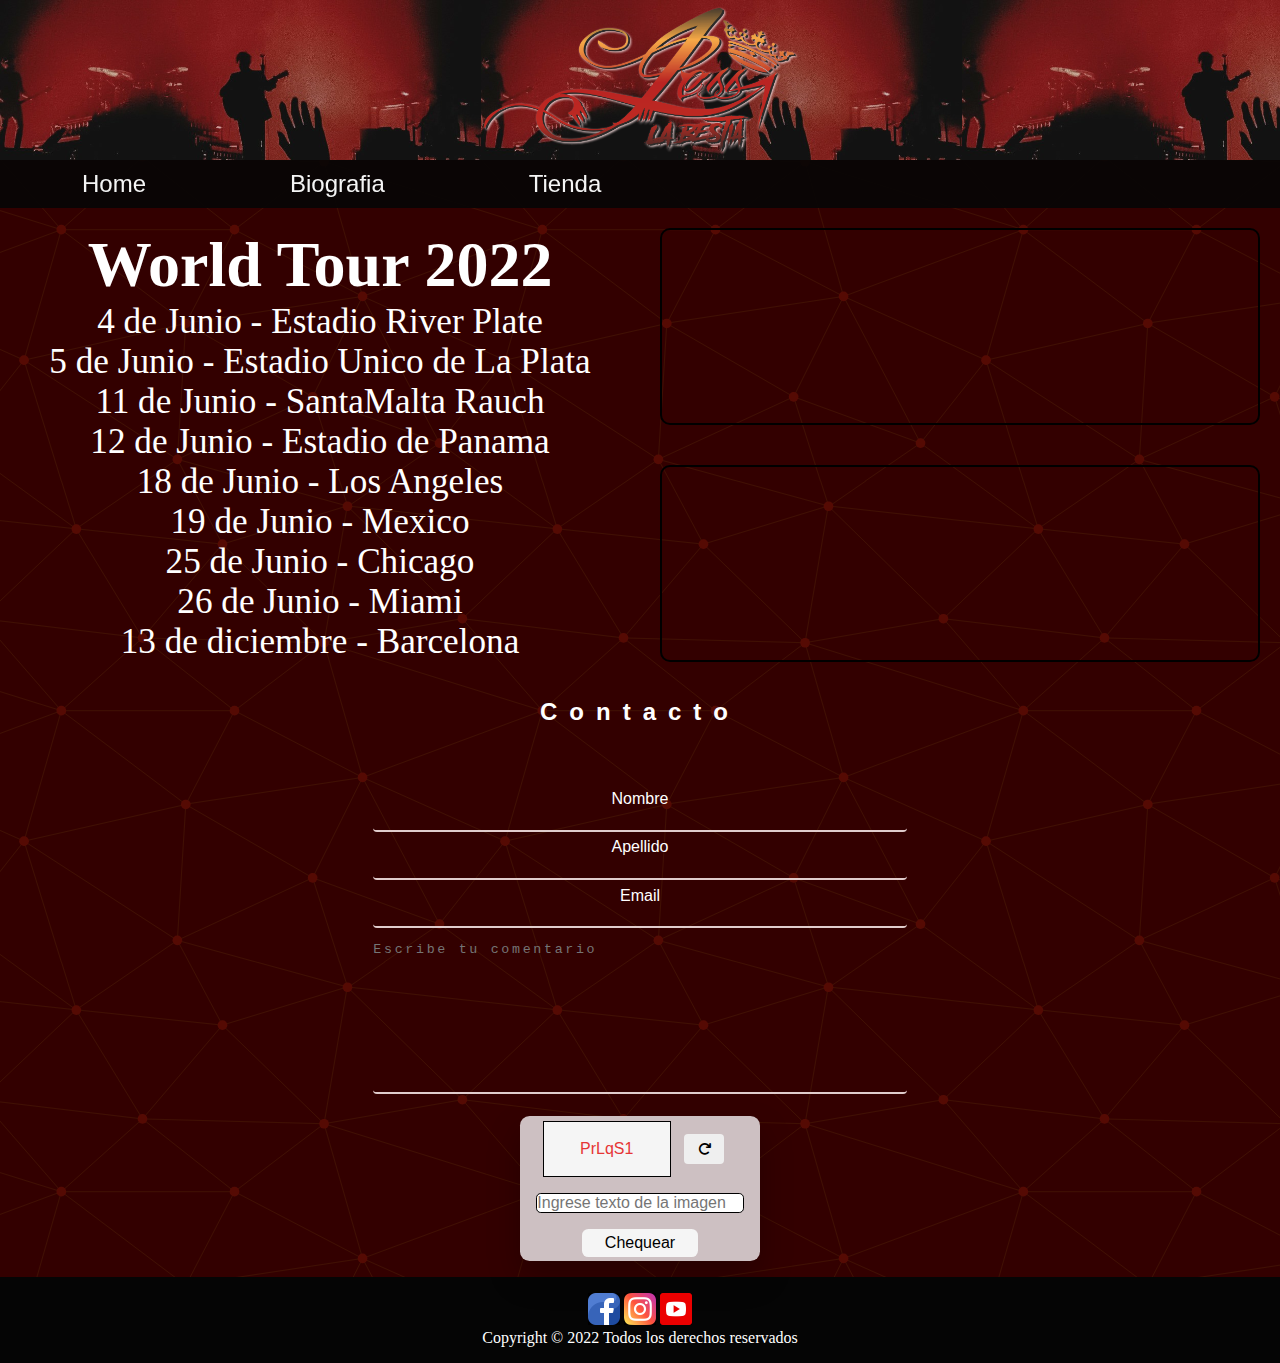
<file: index.html>
<!DOCTYPE html>
<html lang="en">
<head>
    <meta charset="UTF-8">
    <meta http-equiv="X-UA-Compatible" content="IE=edge">
    <meta name="viewport" content="width=device-width, initial-scale=1.0">
    <title>Jess La Bestia Web Site</title>
    <link rel="stylesheet" href="css/styles.css">
     <!--Fuente icono-->
     <link rel="stylesheet" href="https://cdnjs.cloudflare.com/ajax/libs/font-awesome/6.1.1/css/all.min.css" />
</head>
<body>
    <div class="menuResponsive">
        <button class="botonMenu">
        <i class="fa-solid fa-bars iconoMenu"></i>
        </button>
    </div>
    <header>
        <!-- logo -->
        <img src="images/jess la bestia 2 transparente este.png" alt="logo jess" id="logoJess">
    </header>
    <nav>
        <!-- barra de navegacion  -->
        <ul class = "botonera"> 
            <li class="botonesNav" ><a href="index.html">Home</a></li>
            <li class="botonesNav"><a href="biografia.html">Biografia</a></li>
            <li class="botonesNav"><a href="tienda.html">Tienda</a></li>
        </ul>
    </nav>
    <article class="contenidoPrincipal" >
        <!-- Giras y proximas fechas -->
        <ul id="listaFechas">
            <h2 class="worldTour">World Tour 2022</h2>
            <li class="proximasFechas">4 de Junio - Estadio River Plate</li>
            <li class="proximasFechas">5 de Junio - Estadio Unico de La Plata</li>
            <li class="proximasFechas">11 de Junio - SantaMalta Rauch</li>
            <li class="proximasFechas">12 de Junio - Estadio de Panama</li>
            <li class="proximasFechas">18 de Junio - Los Angeles </li>
            <li class="proximasFechas">19 de Junio - Mexico</li>
            <li class="proximasFechas">25 de Junio - Chicago </li>
            <li class="proximasFechas">26 de Junio - Miami </li>
            <li class="proximasFechas">13 de diciembre -  Barcelona</li>
        </ul>
        <!-- ultimos videoclip -->
        <div id="ultimosClips">
            <iframe id="videoClip" src="https://www.youtube.com/embed/eFnh7Y3rC1c" title="YouTube video player" frameborder="0" allow="accelerometer; autoplay; clipboard-write; encrypted-media; gyroscope; picture-in-picture" allowfullscreen></iframe>
            <iframe id="videoClip" src="https://www.youtube.com/embed/W0rZa72ynZU" title="YouTube video player" frameborder="0" allow="accelerometer; autoplay; clipboard-write; encrypted-media; gyroscope; picture-in-picture" allowfullscreen></iframe>
        </div>
    </article>
    <!--formulario de contacto-->
    <form id="formularioDeContacto">
        <h2 id="contactoH2">Contacto</h2>
        <div id="formContainer"> 
            <label for="nombre">Nombre</label> <input type="text" name="Nombre" class="inputs"  required> 
            <label for="apellido">Apellido</label> <input type="text" name="Apellido" class="inputs"  required>
            <label for="email">Email</label> <input type="email" name="email" class="inputs"  required> 
            <textarea name="comentario" cols="40" rows="10" placeholder="Escribe tu comentario" class="inputs" required></textarea>
            <div class="captchaContainer" >
                <div class="wrapper">
                    <!--cuadrado captcha-->
                    <div id="captcha"></div>
                    <!--Boton recargar captcha-->
                    <button id="botonRecargar"  type="button" >
                        <!-- Icono del boton refresh, que sacamos de la pagina referenciada en el head. -->
                        <i class="fa-solid fa-arrow-rotate-right"></i>
                    </button>
                </div>
                <!--Cuadro ingrese texto-->
                <input type="text" id="IngreseTextoDeLaImagen" placeholder="Ingrese texto de la imagen">
                <!--boton chequear-->
                <button id="botonChequear" type="button" >Chequear</button>
                <div id="resultadoDelCaptcha">
                </div>
                <input type="submit" value="Enviar" id="btn-enviar" class="oculto">
            </div>
        </div>
    </form>
    <footer>
        <div id="logosRedes">
            <a href="https://www.facebook.com/profile.php?id=100063010192281" title="facebook" target="_blank"><img src="images/facebook.png" alt="Facebook"></a>
            <a href="https://www.instagram.com/jesslabestiamusic/" title="instagram" target="_blank"><img src="images/instagram.png" alt="Instagram" ></a>
            <a href="https://www.youtube.com/channel/UCP1dBJsk0zaWzCg5ziYChdQ" title="youtube" target="_blank"><img src="images/youtube.png" alt="Youtube"></a>
        </div>
        <p>Copyright &copy; 2022 Todos los derechos reservados</p>

    </footer>
    <script src="js/main.js"></script>
</body>
</html>
</file>
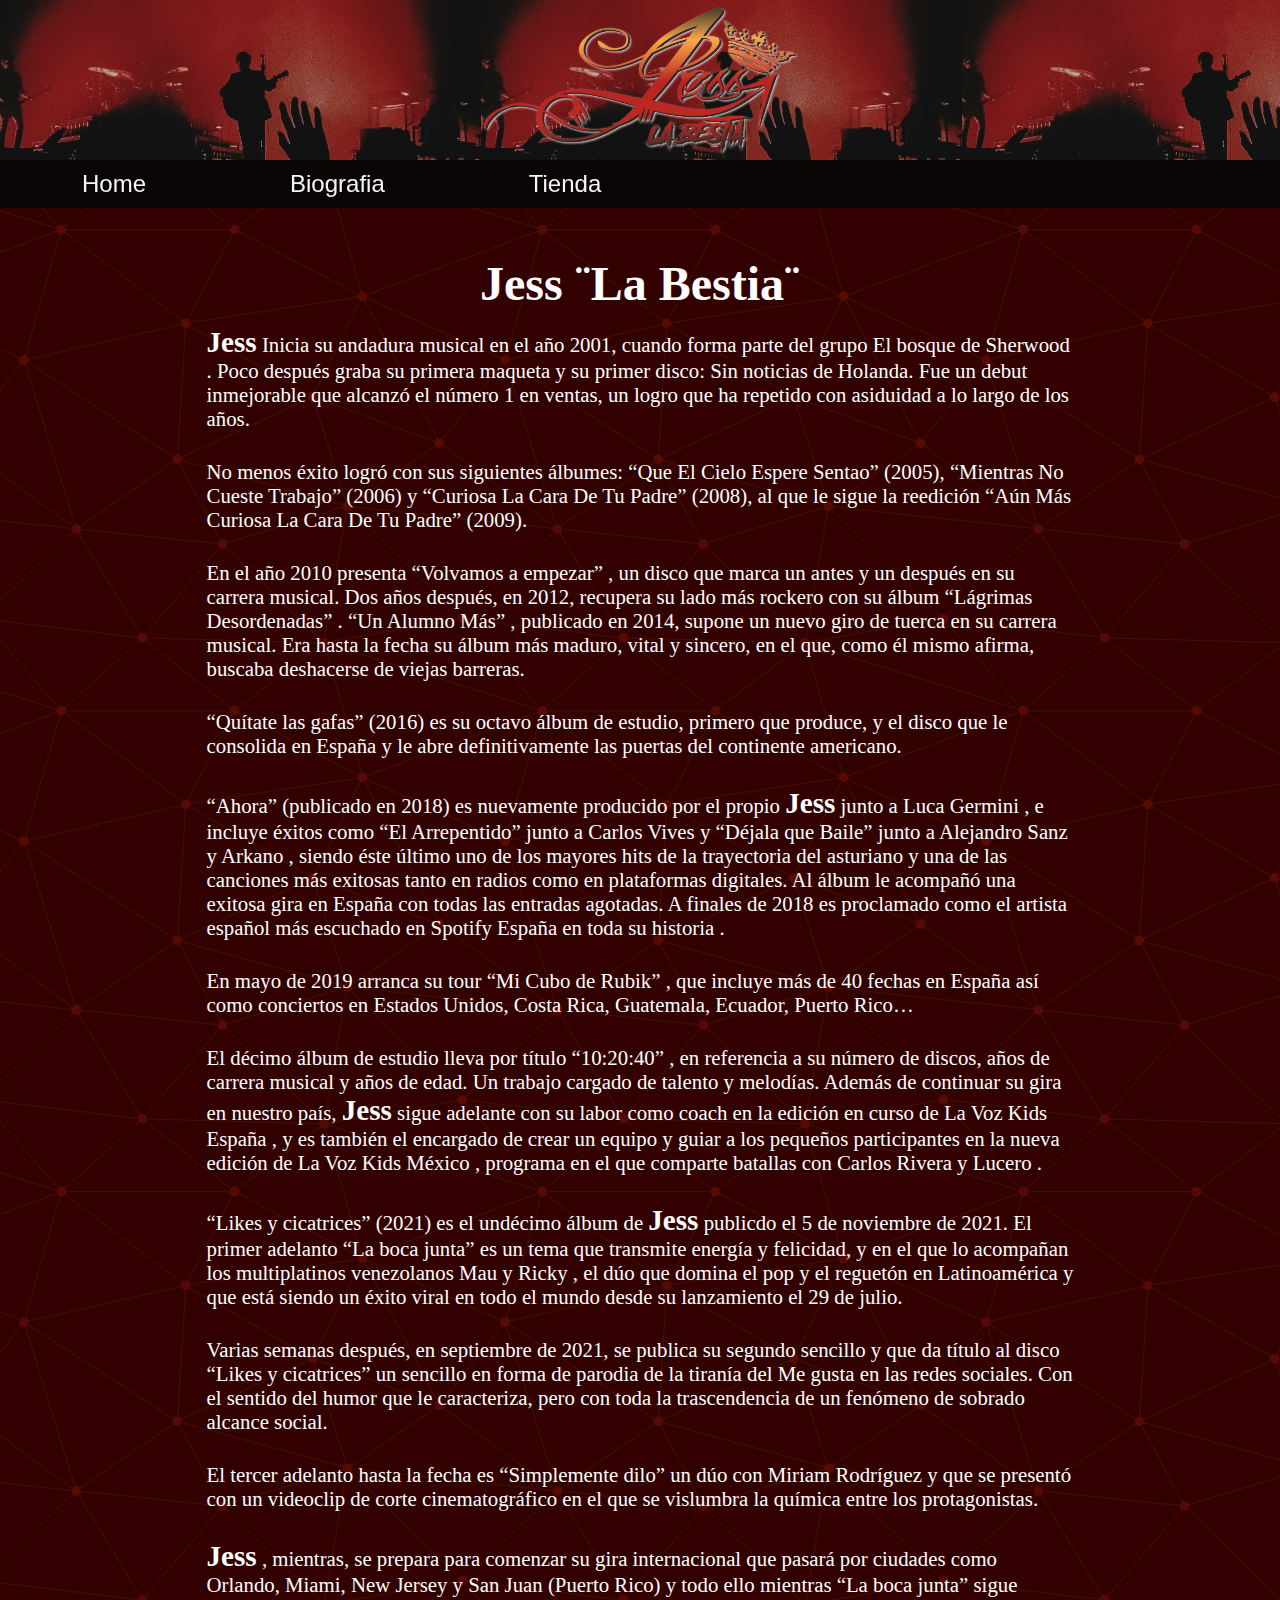
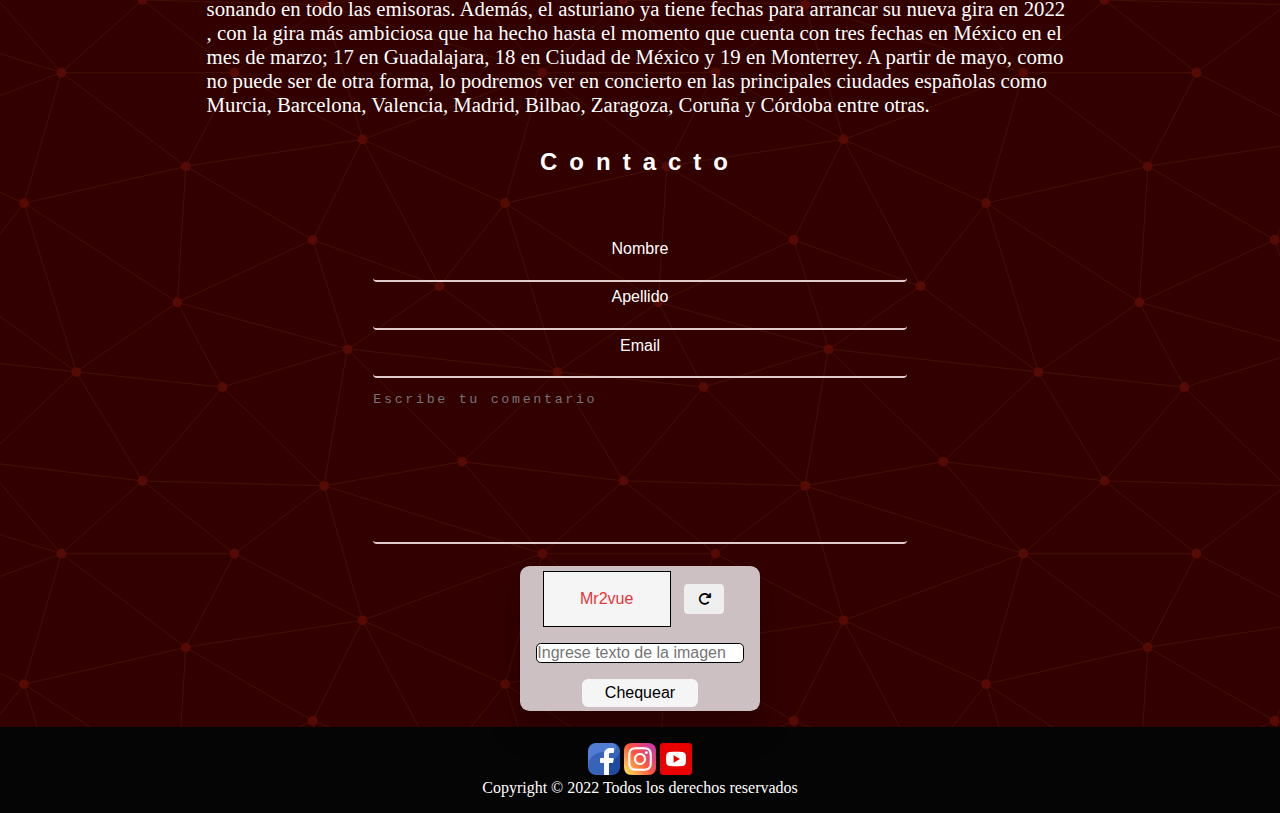
<file: biografia.html>
<!DOCTYPE html>
<html lang="en">
<head>
    <meta charset="UTF-8">
    <meta http-equiv="X-UA-Compatible" content="IE=edge">
    <meta name="viewport" content="width=device-width, initial-scale=1.0">
    <title>Jess La Bestia Web Site</title>
    <link rel="stylesheet" href="css/styles.css">
    <!--Fuente icono-->
    <link rel="stylesheet" href="https://cdnjs.cloudflare.com/ajax/libs/font-awesome/6.1.1/css/all.min.css" />
</head>
<body>
    <div class="menuResponsive">
        <button class="botonMenu">
        <i class="fa-solid fa-bars iconoMenu"></i>
        </button>
    </div>
    <header>
        <!-- logo -->
        <img src="images/jess la bestia 2 transparente este.png" alt="logo jess" id="logoJess">
    </header>
    <nav>
        <!-- barra de navegacion  -->
        <ul class = "botonera"> 
            <li class="botonesNav" ><a href="index.html">Home</a></li>
            <li class="botonesNav"><a href="biografia.html">Biografia</a></li>
            <li class="botonesNav"><a href="tienda.html">Tienda</a></li>
        </ul>
    </nav>
    <article class="contenidoPrincipal">
        <div id="biografiaTexto">
            <h2>Jess ¨La Bestia¨</h2>
            <p>
                <span class=" nombreResaltado">Jess</span>  Inicia su andadura musical en el año 2001, cuando forma parte del grupo El bosque de Sherwood . Poco después graba su primera maqueta y su primer disco: Sin noticias de Holanda. Fue un debut inmejorable que alcanzó el número 1 en ventas, un logro que ha repetido con asiduidad a lo largo de los años.
            </p>
            <p>
                No menos éxito logró con sus siguientes álbumes: “Que El Cielo Espere Sentao”  (2005), “Mientras No Cueste Trabajo”  (2006) y “Curiosa La Cara De Tu Padre”  (2008), al que le sigue la reedición “Aún Más Curiosa La Cara De Tu Padre”  (2009).
            </p>
                
            <p>
                En el año 2010 presenta “Volvamos a empezar” , un disco que marca un antes y un después en su carrera musical. Dos años después, en 2012, recupera su lado más rockero con su álbum “Lágrimas Desordenadas” . “Un Alumno Más” , publicado en 2014, supone un nuevo giro de tuerca en su carrera musical. Era hasta la fecha su álbum más maduro, vital y sincero, en el que, como él mismo afirma, buscaba deshacerse de viejas barreras.
            </p>    
                
            <p>   
                “Quítate las gafas”  (2016) es su octavo álbum de estudio, primero que produce, y el disco que le consolida en España y le abre definitivamente las puertas del continente americano.
            </p>    
            <p>    
                “Ahora”  (publicado en 2018) es nuevamente producido por el propio <span class=" nombreResaltado">Jess</span> junto a Luca Germini , e incluye éxitos como “El Arrepentido”  junto a Carlos Vives  y “Déjala que Baile”  junto a Alejandro Sanz  y Arkano , siendo éste último uno de los mayores hits de la trayectoria del asturiano y una de las canciones más exitosas tanto en radios como en plataformas digitales. Al álbum le acompañó una exitosa gira en España con todas las entradas agotadas. A finales de 2018 es proclamado como el artista español más escuchado en Spotify España en toda su historia .
            </p>    
            <p>    
                En mayo de 2019 arranca su tour “Mi Cubo de Rubik” , que incluye más de 40 fechas en España así como conciertos en Estados Unidos, Costa Rica, Guatemala, Ecuador, Puerto Rico…
            </p>    
            <p>    
                El décimo álbum de estudio lleva por título “10:20:40” , en referencia a su número de discos, años de carrera musical y años de edad. Un trabajo cargado de talento y melodías. Además de continuar su gira en nuestro país, <span class=" nombreResaltado">Jess</span> sigue adelante con su labor como coach en la edición en curso de La Voz Kids España , y es también el encargado de crear un equipo y guiar a los pequeños participantes en la nueva edición de La Voz Kids México , programa en el que comparte batallas con Carlos Rivera  y Lucero .
            </p>    
            <p>    
                “Likes y cicatrices”  (2021) es el undécimo álbum de <span class=" nombreResaltado">Jess</span> publicdo el 5 de noviembre de 2021. El primer adelanto “La boca junta” es un tema que transmite energía y felicidad, y en el que lo acompañan los multiplatinos venezolanos Mau y Ricky , el dúo que domina el pop y el reguetón en Latinoamérica y que está siendo un éxito viral en todo el mundo desde su lanzamiento el 29 de julio.
                
            <p>    
                Varias semanas después, en septiembre de 2021, se publica su segundo sencillo y que da título al disco “Likes y cicatrices”  un sencillo en forma de parodia de la tiranía del Me gusta en las redes sociales. Con el sentido del humor que le caracteriza, pero con toda la trascendencia de un fenómeno de sobrado alcance social.
            </p>    
            <p>    
                El tercer adelanto hasta la fecha es “Simplemente dilo”  un dúo con Miriam Rodríguez  y que se presentó con un videoclip de corte cinematográfico en el que se vislumbra la química entre los protagonistas.
            </p>    
            <p>    
                <span class=" nombreResaltado">Jess</span> , mientras, se prepara para comenzar su gira internacional que pasará por ciudades como Orlando, Miami, New Jersey y San Juan (Puerto Rico) y todo ello mientras “La boca junta” sigue sonando en todo las emisoras. Además, el asturiano ya tiene fechas para arrancar su nueva gira en 2022 , con la gira más ambiciosa que ha hecho hasta el momento que cuenta con tres fechas en México en el mes de marzo; 17 en Guadalajara, 18 en Ciudad de México y 19 en Monterrey. A partir de mayo, como no puede ser de otra forma, lo podremos ver en concierto en las principales ciudades españolas como Murcia, Barcelona, Valencia, Madrid, Bilbao, Zaragoza, Coruña y Córdoba entre otras.
            </p>    
        </div>
    </article>
    <!--formulario de contacto-->
    <form id="formularioDeContacto">
        <h2 id="contactoH2">Contacto</h2>
        <div id="formContainer"> 
            <label for="nombre">Nombre</label> <input type="text" name="Nombre" class="inputs"  required> 
            <label for="apellido">Apellido</label> <input type="text" name="Apellido" class="inputs"  required>
            <label for="email">Email</label> <input type="email" name="email" class="inputs"  required> 
            <textarea name="comentario" cols="40" rows="10" placeholder="Escribe tu comentario" class="inputs" required></textarea>
            <div class="captchaContainer" >
                <div class="wrapper">
                    <!--cuadrado captcha-->
                    <div id="captcha"></div>
                    <!--Boton recargar captcha-->
                    <button id="botonRecargar"  type="button" >
                        <!-- Icono del boton refresh, que sacamos de la pagina referenciada en el head. -->
                        <i class="fa-solid fa-arrow-rotate-right"></i>
                    </button>
                </div>
                <!--Cuadro ingrese texto-->
                <input type="text" id="IngreseTextoDeLaImagen" placeholder="Ingrese texto de la imagen">
                <!--boton chequear-->
                <button id="botonChequear" type="button" >Chequear</button>
                <div id="resultadoDelCaptcha">
                </div>
                <input type="submit" value="Enviar" id="btn-enviar" class="oculto">
            </div>
        </div>
    </form>
    <footer>
        <div id="logosRedes">
            <a href="https://www.facebook.com/profile.php?id=100063010192281" title="facebook" target="_blank"><img src="images/facebook.png" alt="Facebook"></a>
            <a href="https://www.instagram.com/jesslabestiamusic/" title="instagram" target="_blank"><img src="images/instagram.png" alt="Instagram" ></a>
            <a href="https://www.youtube.com/channel/UCP1dBJsk0zaWzCg5ziYChdQ" title="youtube" target="_blank"><img src="images/youtube.png" alt="Youtube"></a>
        </div>
        <p>Copyright &copy; 2022 Todos los derechos reservados</p>

    </footer>
    <script src="js/main.js"></script>
</body>
</html>
</file>
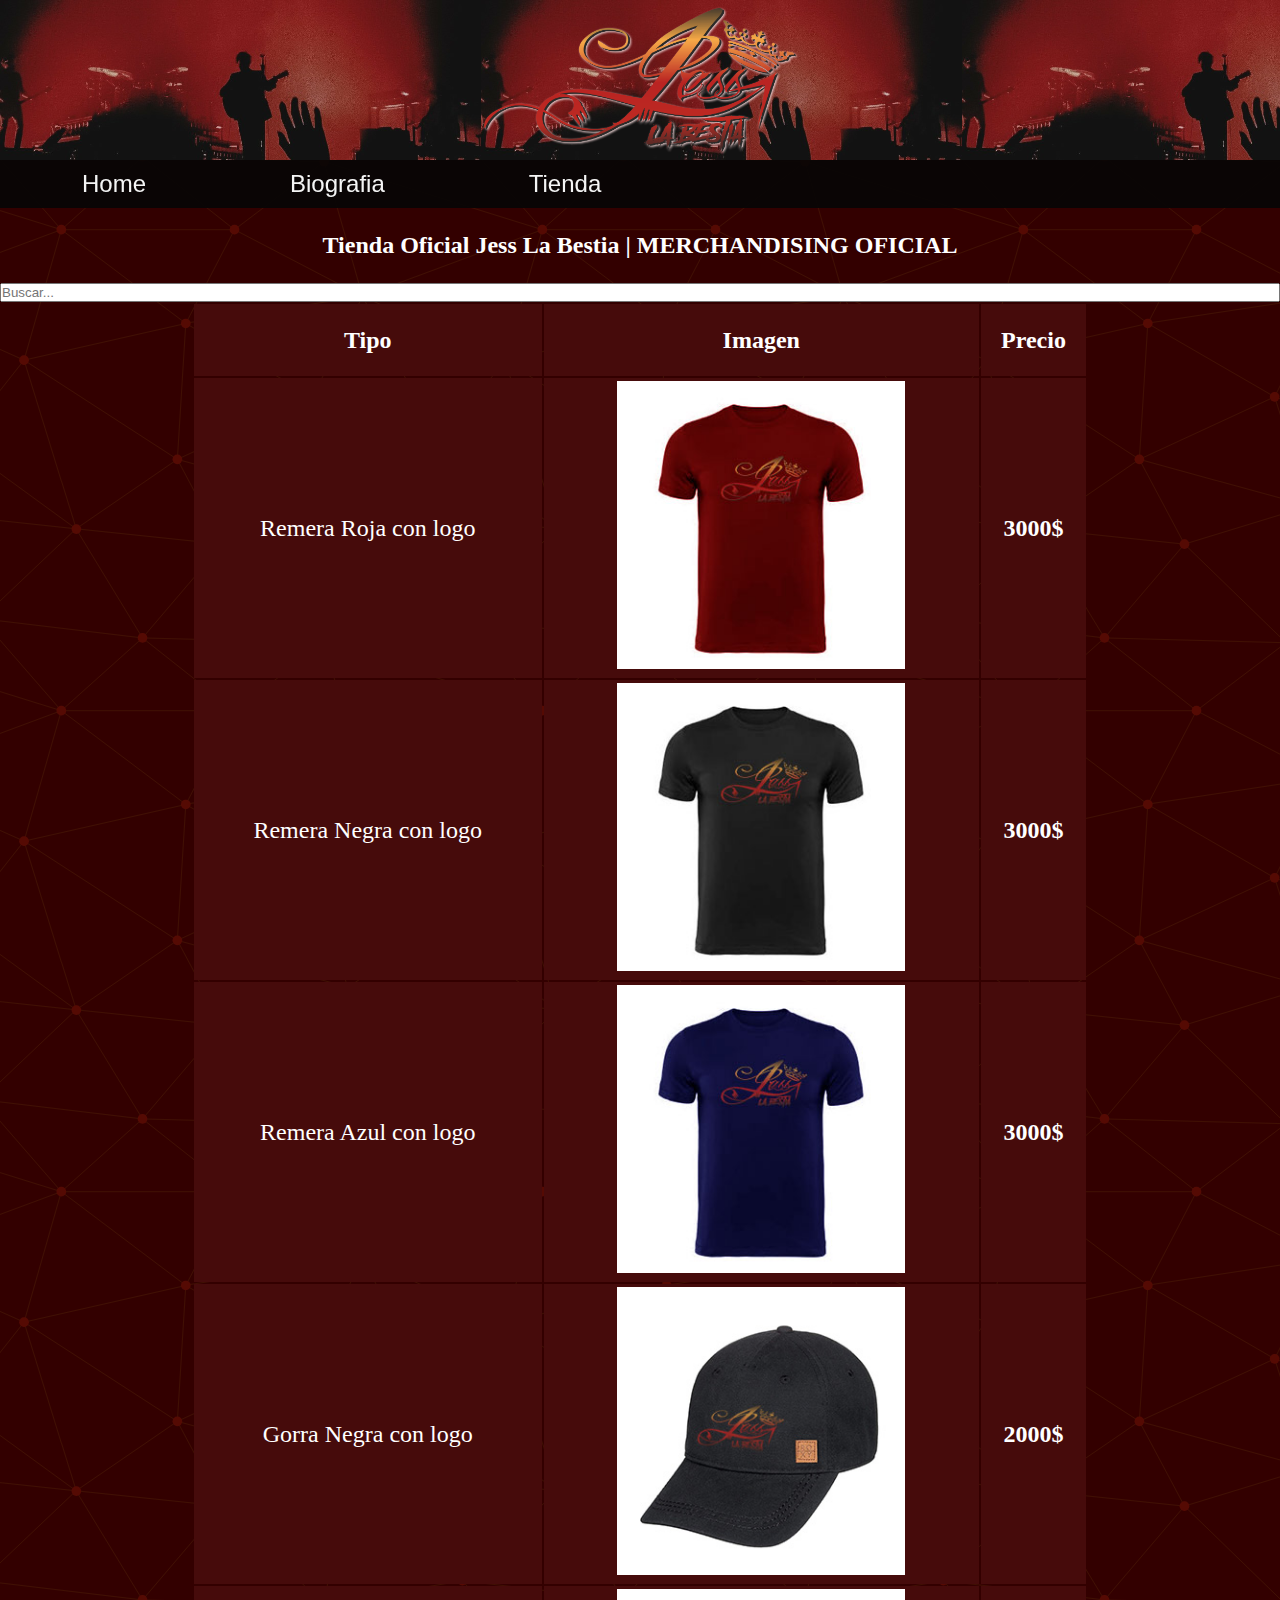
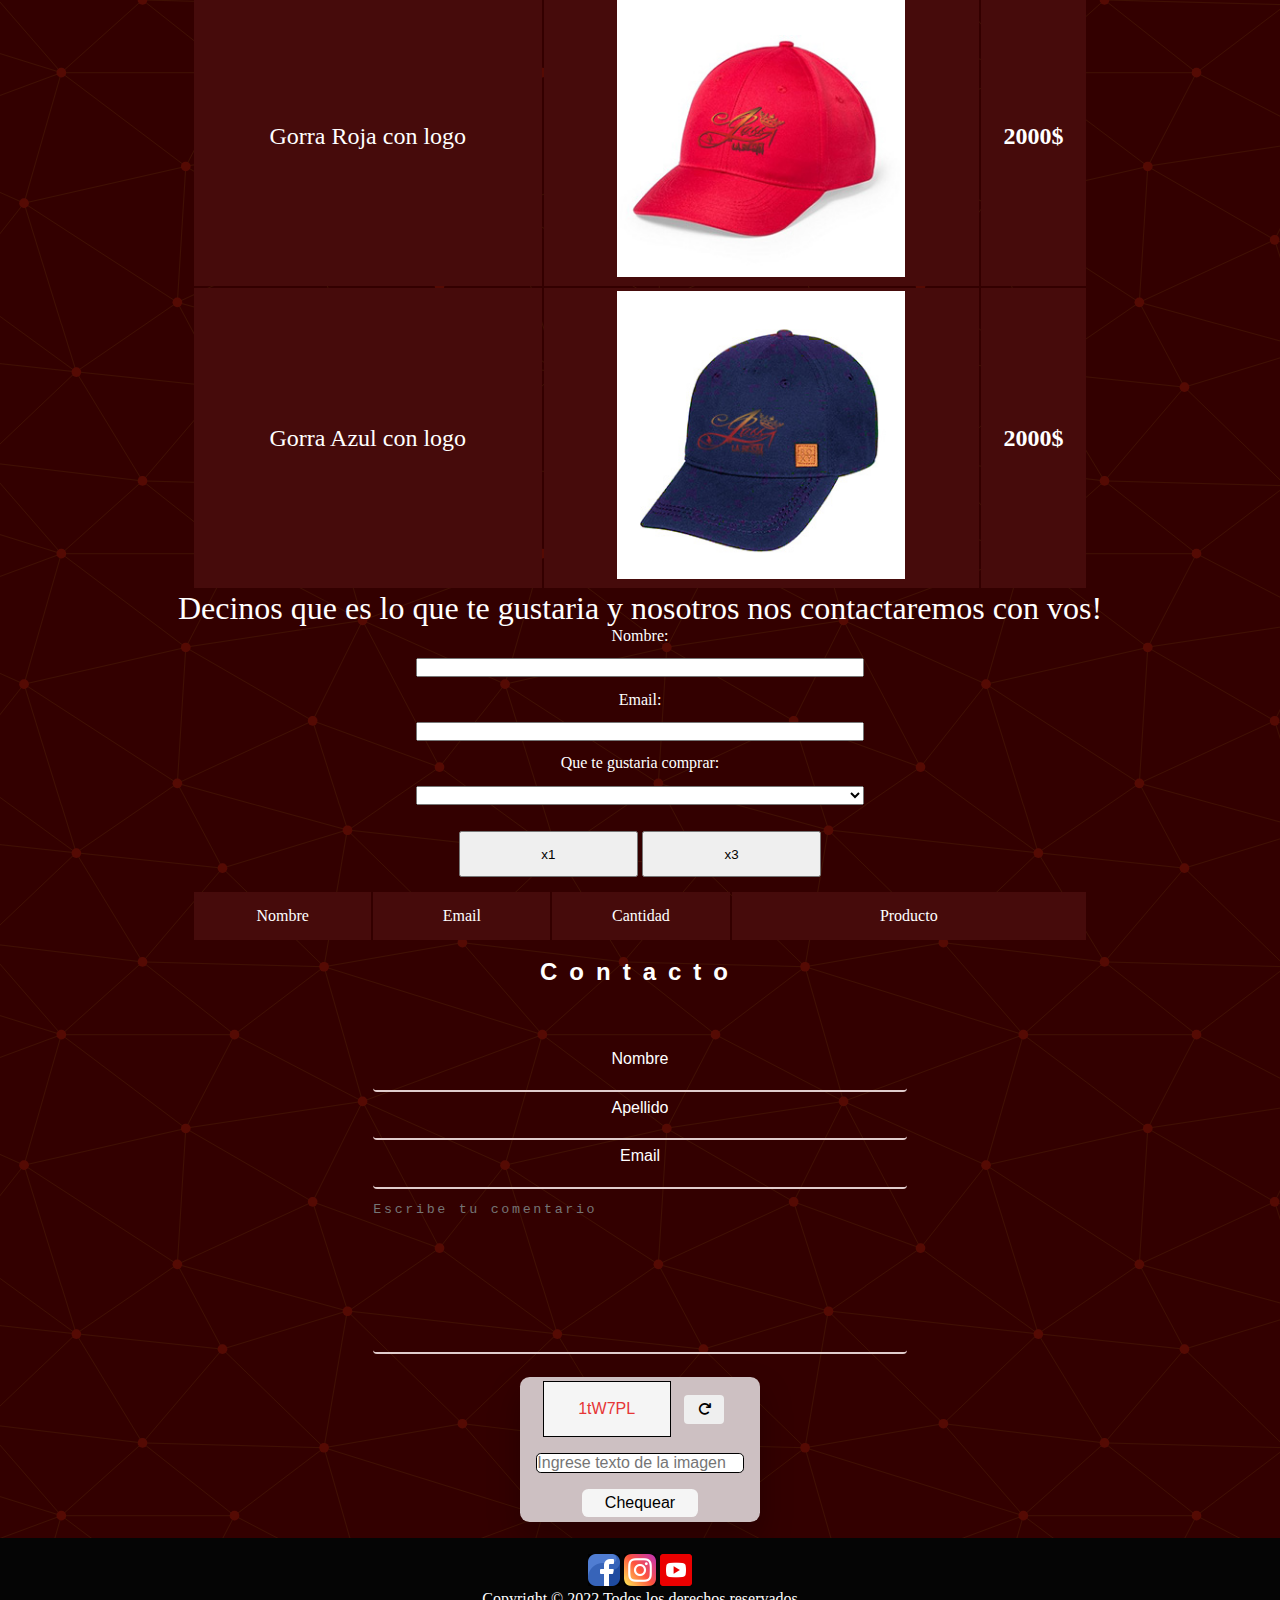
<file: tienda.html>
<!DOCTYPE html>
<html lang="en">
<head>
    <meta charset="UTF-8">
    <meta http-equiv="X-UA-Compatible" content="IE=edge">
    <meta name="viewport" content="width=device-width, initial-scale=1.0">
    <title>Jess La Bestia Web Site</title>
    <link rel="stylesheet" href="css/styles.css">
    <!--Fuente icono-->
    <link rel="stylesheet" href="https://cdnjs.cloudflare.com/ajax/libs/font-awesome/6.1.1/css/all.min.css" />
</head>
<body>
    <div class="menuResponsive">
        <button class="botonMenu">
        <i class="fa-solid fa-bars iconoMenu"></i>
        </button>   
    </div>
    <header>
        <!-- logo -->
        <img src="images/jess la bestia 2 transparente este.png" alt="logo jess" id="logoJess">
    </header>
    <nav>
        <!-- barra de navegacion  -->
        <ul class = "botonera"> 
            <li class="botonesNav" ><a href="index.html">Home</a></li>
            <li class="botonesNav"><a href="biografia.html">Biografia</a></li>
            <li class="botonesNav"><a href="tienda.html">Tienda</a></li>
        </ul>
    </nav>
    <div class="contenidoPrincipaltienda">
        <h2 class="tiendaOficial">Tienda Oficial Jess La Bestia | MERCHANDISING OFICIAL </h2>
        <table class="tablaDePrecios">
            <input type="search" placeholder="Buscar..." class="filtroBusqueda">
            <thead>
                <th>Tipo</th>
                <th>Imagen </th>
                <th>Precio</th>
            </thead>
            <tr>
               <td>Remera Roja con logo</td>
               <td> <img src="images/remeraRoja.jpg" alt="Remera Roja con logo"></td>
               <td class="precio">3000$</td>
           </tr>
           <tr>
            <td>Remera Negra con logo</td>
            <td><img src="images/remeraNegra.jpg" alt="Remera Negra con logo"></td>
            <td class="precio">3000$</td>
            </tr>
            <tr>
                <td>Remera Azul con logo</td>
                <td> <img src="images/remeraAzul.jpg" alt="Remera Azul con logo"></td>
                <td class="precio">3000$</td>
            </tr>
            <tr>
                <td>Gorra Negra con logo</td>
                <td><img src="images/gorraNegra.jpg" alt="Gorra Negra con logo"></td>
                <td class="precio">2000$</td>
            </tr>
            <tr>
                <td>Gorra Roja con logo</td>
                <td><img src="images/gorraRoja.jpg" alt="Gorra Roja con logo"></td>
                <td class="precio">2000$</td>
            </tr>
            <tr>
                <td>Gorra Azul con logo</td>
                <td><img src="images/gorraAzul.jpg" alt="Gorra Azul con logo"></td>
                <td class="precio">2000$</td>
            </tr>
        </table>
        <div>
            <p id="textoCarrito">Decinos que es lo que te gustaria y nosotros nos contactaremos con vos!</p>
            <div id="formOcultoContainer" class="ocultoForm">
                <button type="button" id="botonQuitarFormModificar">X</button>
                <form action="" id="formOcultoModificar">
                    <h2>Modificar entrada</h2>
                    <label>Nombre: </label> 
                    <input type="text" name="nombreCarrito" id="nombreCarritoMod" required>
                    <label>Email: </label>
                    <input type="email" name="emailCarrito" id="emailCarritoMod" required>
                <label>Que te gustaria comprar: </label>
                    <select name="productoCarrito" id="productoCarritoMod" required>
                        <option value=""></option>
                        <option value="RemeraRoja">Remera Roja con logo</option>
                        <option value="RemeneraNegra">Remera Negra con logo</option>
                        <option value="RemeraAzul">Gorra Azul con logo</option>
                        <option value="GorraRoja">Gorra Roja con logo</option>
                        <option value="GorraNegra">Gorra Negra con logo</option>
                        <option value="GorraAzul">Gorra Roja con logo</option>
                    </select>
                    <button type="submit" id="botonModificar">Modificar</button>
                </form>
            </div>
            <form class="tablaCarrito"> 
                <label>Nombre: </label> 
                    <input type="text" name="nombreCarrito" id="nombreCarrito" required>
                <label>Email: </label>
                    <input type="email" name="emailCarrito" id="emailCarrito" required>
                <label>Que te gustaria comprar: </label>
                    <select name="productoCarrito" id="productoCarrito" required>
                        <option value=""></option>
                        <option value="RemeraRoja">Remera Roja con logo</option>
                        <option value="RemeneraNegra">Remera Negra con logo</option>
                        <option value="RemeraAzul">Gorra Azul con logo</option>
                        <option value="GorraRoja">Gorra Roja con logo</option>
                        <option value="GorraNegra">Gorra Negra con logo</option>
                        <option value="GorraAzul">Gorra Roja con logo</option>
                    </select>
                    <div id="botonesCarrito">
                        <button type="submit" id="comprax1" >x1</button>
                        <button type="submit" id="comprax3">x3</button>
                    </div>
                <table class= "tablaPreCargadaCarrito">
                    <tr>
                        <td class="columnaCarrito1">Nombre</td>
                        <td class="columnaCarrito2">Email</td>
                        <td class="columnaCarrito3">Cantidad</td>
                        <td class="columnaCarrito4">Producto</td>
                    </tr>
                </table>
                <table id="tablaCarritoREST"></table>     
            </form>
        </div>
    <!--formulario de contacto-->
    <div id="formularioDeContacto">
        <h2 id="contactoH2">Contacto</h2>
        <div id="formContainer"> 
            <label for="nombre">Nombre</label> <input type="text" name="Nombre" class="inputs"  required> 
            <label for="apellido">Apellido</label> <input type="text" name="Apellido" class="inputs"  required>
            <label for="email">Email</label> <input type="email" name="email" class="inputs"  required> 
            <textarea name="comentario" cols="40" rows="10" placeholder="Escribe tu comentario" class="inputs" required></textarea>
            <div class="captchaContainer" >
                <div class="wrapper">
                    <!--cuadrado captcha-->
                    <div id="captcha"></div>
                    <!--Boton recargar captcha-->
                    <button id="botonRecargar"  type="button" >
                        <!-- Icono del boton refresh, que sacamos de la pagina referenciada en el head. -->
                        <i class="fa-solid fa-arrow-rotate-right"></i>
                    </button>
                </div>
                <!--Cuadro ingrese texto-->
                <input type="text" id="IngreseTextoDeLaImagen" placeholder="Ingrese texto de la imagen">
                <!--boton chequear-->
                <button id="botonChequear" type="button" >Chequear</button>
                <div id="resultadoDelCaptcha">   </div>
                <input type="submit" value="Enviar" id="btn-enviar" class="oculto">
            </div>
        </div>
    </div>
    <footer>
        <div id="logosRedes">
            <a href="https://www.facebook.com/profile.php?id=100063010192281" title="facebook" target="_blank"><img src="images/facebook.png" alt="Facebook"></a>
            <a href="https://www.instagram.com/jesslabestiamusic/" title="instagram" target="_blank"><img src="images/instagram.png" alt="Instagram" ></a>
            <a href="https://www.youtube.com/channel/UCP1dBJsk0zaWzCg5ziYChdQ" title="youtube" target="_blank"><img src="images/youtube.png" alt="Youtube"></a>
        </div>
        <p>Copyright &copy; 2022 Todos los derechos reservados</p>
    </footer>
    <script src="js/main.js"></script>
    <script src="js/tienda.js"></script>
</body>
</html>
</file>
<file: css/styles.css>
*{
    padding: 0;
    margin: 0;
    box-sizing: border-box;
}
html{
    color: white;
}
body{
    background-color: #330000;
    background-image: url("data:image/svg+xml,%3Csvg xmlns='http://www.w3.org/2000/svg' width='481' height='481' viewBox='0 0 800 800'%3E%3Cg fill='none' stroke='%23441404' stroke-width='1.3'%3E%3Cpath d='M769 229L1037 260.9M927 880L731 737 520 660 309 538 40 599 295 764 126.5 879.5 40 599-197 493 102 382-31 229 126.5 79.5-69-63'/%3E%3Cpath d='M-31 229L237 261 390 382 603 493 308.5 537.5 101.5 381.5M370 905L295 764'/%3E%3Cpath d='M520 660L578 842 731 737 840 599 603 493 520 660 295 764 309 538 390 382 539 269 769 229 577.5 41.5 370 105 295 -36 126.5 79.5 237 261 102 382 40 599 -69 737 127 880'/%3E%3Cpath d='M520-140L578.5 42.5 731-63M603 493L539 269 237 261 370 105M902 382L539 269M390 382L102 382'/%3E%3Cpath d='M-222 42L126.5 79.5 370 105 539 269 577.5 41.5 927 80 769 229 902 382 603 493 731 737M295-36L577.5 41.5M578 842L295 764M40-201L127 80M102 382L-261 269'/%3E%3C/g%3E%3Cg fill='%23550A03'%3E%3Ccircle cx='769' cy='229' r='8'/%3E%3Ccircle cx='539' cy='269' r='8'/%3E%3Ccircle cx='603' cy='493' r='8'/%3E%3Ccircle cx='731' cy='737' r='8'/%3E%3Ccircle cx='520' cy='660' r='8'/%3E%3Ccircle cx='309' cy='538' r='8'/%3E%3Ccircle cx='295' cy='764' r='8'/%3E%3Ccircle cx='40' cy='599' r='8'/%3E%3Ccircle cx='102' cy='382' r='8'/%3E%3Ccircle cx='127' cy='80' r='8'/%3E%3Ccircle cx='370' cy='105' r='8'/%3E%3Ccircle cx='578' cy='42' r='8'/%3E%3Ccircle cx='237' cy='261' r='8'/%3E%3Ccircle cx='390' cy='382' r='8'/%3E%3C/g%3E%3C/svg%3E");
}
header{
    background-image: url(imagesCss/original.jpg);
    background-size: contain;
    height: 9em;
    display: flex;
    order: initial;
}
#logoJess{
    height: 70%;
    margin: auto auto auto 6em;
    filter: drop-shadow(1px 1px 1px rgb(233, 209, 209));
} 

.botonera{
    display:flex;
    flex-direction: column;
    width: 100%;
    height: 100%;
    align-items: center;
    list-style: none;
    text-decoration: none;   
}
.menuResponsive{
    width: 100%;
    background-color: #330000;
    background-repeat: no-repeat;
    border: none;
    display:flex;
    position: sticky;
    top: 0; 
  
  
}
button.botonMenu{
    background-color: transparent;
    border: none;
    padding: 0;
    color: white;
    background-color: #330000;
    font-size: 3em;
    position: relative;
    left: 85%;
    cursor: pointer;
   
}

nav{
    display:none;        
    position: sticky;
    top: 0;
}
.show{
    background-color: rgb(5, 5, 5, 0.9 );
    display: flex;
    width: 100%;
    text-align: center;
    padding: 0.5em;
    height: 50%;
}
.botonesNav{
    margin: 0.2em;
    font-size: 2em;
    font-family: Arial, Helvetica, sans-serif;
}
.botonesNav:hover{
    transform: scale(1.2,1.2);
    transition: all .5s ease;
}
a{
    text-decoration: none;
    color: whitesmoke;
}


/* Estilos del formulario. */
#formularioDeContacto{
    font-family: 'Franklin Gothic Medium', 'Arial Narrow', Arial, sans-serif;
    padding: 1em;
}

#formContainer{
    display: flex;
    flex-direction: column;
    margin-top: 2em;
    align-items: center;
}
#contactoH2{
    text-align: center;
    letter-spacing: 0.5em;
}
.inputs{
   margin: 0.5em;
   border-radius: 0.3em;
   background: none;
   width: 80%;
   letter-spacing: 0.2em;
   border: none;
   border-bottom: 2px solid rgb(224, 204, 204);
}
.inputs:focus{
    background-color: #502b2b;
    outline: none;
    
}

textarea{
    resize: none;    
    color: whitesmoke;
}

/* --------------Captcha-------------- */
     
    .captchaContainer{
        display: flex;
        flex-direction: column;
        justify-content: center;
        align-items: center;
        background-color:  rgb(205, 192, 194) ;
        width: 15em ;
        padding: 0.3em;
        border-radius: 0.6em;
        box-shadow: 0 1em 2em rgba(0,0,0,0.25);
        margin-top: 1em;
    }
    .wrapper{
        display: flex;
        justify-content: center;
    }   
    #captcha{
        border:1px solid black ;
        width: 8em;
        height: 3.5em;
        background-color: whitesmoke;
        display: flex;
        align-items: center;
        justify-content: center;
        user-select: none;
        color: rgb(230, 54, 54);
    }
    #botonRecargar{
        width: 3em;
        border: none;
        margin:1em;
        border-radius: 0.3em;
    }
    #IngreseTextoDeLaImagen{
        font-size: 1em;
        width: 90%;
        border: 1px  solid black;
        border-radius: 0.3em;
        margin-top: 1em;
    }
    #botonChequear{
        width: 50%;
        background-color: whitesmoke;
        font-size: 1em;
        border:none;
        margin-top: 1em;
        padding: 0.3em;
        border-radius: 0.4em;
    }
    .oculto{
        display: none; 
    }
    .valorCorrecto{
        color: rgb(41, 180, 41);
    }
    .valorIncorrecto{
        color: red;
    }
    #btn-enviar{
        margin: 1em;
        font-family: 'Franklin Gothic Medium', 'Arial Narrow', Arial, sans-serif;
        font-size: 1.1em;
        background-color: #330000;
        padding: 0.3em;
        margin-top: 1em;
    }
    #btn-enviar:hover{
        cursor:pointer;
        transform: scale(1.2,1.2);
        transition: all .5s ease;
        box-shadow: 0.5em 1em 1em rgba(0,0,0,0.50);
    
    }  
    footer{
        background-color: rgb(5, 5, 5);
        display: flex;
        flex-direction: column;
        align-items: center;
        padding: 1em;
        width: 100%;
    }
    #logosRedes img{
        background-color: black;
        height: 2em;   
        background-size: contain;
    }

/* --------------Captcha-------------- */
    
    #botonRecargar{
        width: 3em;
        border: none;
        margin:1em;
        border-radius: 0.3em;
    }
    #IngreseTextoDeLaImagen{
        font-size: 1em;
        width: 90%;
        border: 1px  solid black;
        border-radius: 0.3em;
        margin-top: 1em;
    }
    #botonChequear{
        width: 50%;
        background-color: whitesmoke;
        font-size: 1em;
        border:none;
        margin-top: 1em;
        padding: 0.3em;
        border-radius: 0.4em;
    }
    .oculto{
        display: none; 
    }
    .valorCorrecto{
        color: rgb(41, 180, 41);
    }
    .valorIncorrecto{
        color: red;
    }
    #btn-enviar{
        margin: 1em;
        font-family: 'Franklin Gothic Medium', 'Arial Narrow', Arial, sans-serif;
        font-size: 1.1em;
        background-color: #330000;
        color: whitesmoke;
        padding: 0.3em;
        margin-top: 1em;
    }
    #btn-enviar:hover{
        cursor:pointer;
        transform: scale(1.2,1.2);
        transition: all .5s ease;
        box-shadow: 0.5em 1em 1em rgba(0,0,0,0.50);
    
    }  
    footer{
        background-color: rgb(5, 5, 5);
        
        display: flex;
        flex-direction: column;
        align-items: center;
        padding: 1em;
        width: 100%;
    }
    #logosRedes img{
        background-color: black;
        height: 2em;   
        background-size: contain;
    }
/* Index */
     #listaFechas{
        width: 100%;
        text-align: center;
        padding: 20px;
        list-style: none;
        display: flex;
        flex-direction: column;      
    }
    .worldTour{
        font-size: 3em;
    }
    .proximasFechas{
        font-size: 1.7em;
    }
    #ultimosClips{
        width: 100%;
        display: flex;
        flex-direction: column;
    }
    #videoClip{
        height: 50%;
        margin: 20px;
        border: 2px solid black;
        border-radius: 10px;
    }

/* --------------Biografia -------------- */
    #biografiaTexto h2  {
        text-align: center;
        margin-top: 1em;
        font-size: 2em;
    }
    
    #biografiaTexto p{
        margin: auto;
        width: 90%;
        font-size: 1.1em;
        padding: 0.7em;
    }
    .nombreResaltado{
        font-weight: bolder;
        font-size: 1.2em;
    }
/* --------------Tienda -------------- */
.contenidoPrincipaltienda{
    display: flex;
    flex-direction: column;
    
}
h2.tiendaOficial, .tituloTablaCarrito{
    text-align: center;
    padding: 1em;
}
.tablaDePrecios, .tablaCarrito, #tablaPreCargadaCarrito, .trcarrito{
    margin: auto;
    width: 70%;
    text-align: center;
}
.tablaCarrito{
    display: flex;
    flex-direction: column;
}
.tablaCarrito input , #productoCarrito {
    width: 50%;
    margin: auto;
    margin: 1em auto;
}
.tablaCarrito button{
    width: 4em;
    margin:1em auto;
    padding: 1em;
}

table tr td, table thead th{
    background-color: rgb(70, 11, 11);
    border: 3px solid transparent;
    height: 3em;
}
.precio{
    font-weight: bolder;
}        

table tr td img{
    height:10em;
}
.divAgregarCarrito{
    margin: 1em;
}
#textoCarrito{
    font-size: 2em;
    text-align: center;
}
#botonesCarrito #comprax3, #botonesCarrito #comprax1 {
    width: 20%;
    align-self: center;
    
}
#eliminarTodo{
    width: 50%;
}
.columnaCarrito1, .columnaCarrito3 {
    width: 20%;
    
}
.columnaCarrito2{
    width: 20%;
}

#productoCarrito{
    color: black;
}

.columnaCarritoBotones{
    display: flex;
    flex-direction: row;

}
.btnItemTablaDinamica{
    height: 100%;
}

.filtroBusqueda{
    display: flex;
    align-items: center;
}

/* -------------- Form Modificar --------------*/
#formOcultoContainer{
    background-color: rgb(162, 144, 144);
    border-radius: 20px;
    position: fixed;
    top:10em;
    left: 0;
    right: 0;    
    margin: auto;
    height: 20em;
    width: 70%;
    display: flex;
    flex-direction: column;
}
.ocultoForm{
    visibility: hidden;
} 

#botonQuitarFormModificar{
    background-color: transparent;
    border: none;
    font-size: 1em;
    align-self: flex-end;
    margin: 1em 1em 0 0;
    padding: 0;
    width: 2em;
    height: 2em;
    border-radius: 10px;
}
#botonQuitarFormModificar:hover{
    background-image: linear-gradient(red , rgb(224, 88, 88));
    cursor: pointer;
    color: white;
    
}
#formOcultoModificar{
    display: flex;
    flex-direction: column;
    width: 70%;
    margin: 0 auto 0 ;
    color: #ffecec;
    text-shadow: 1px 1px 5px rgb(143, 3, 3);
}
#formOcultoModificar label{
    margin: 0.3em auto 0.3em;
    font-size: 1.3em;
}
#formOcultoModificar h2{
    text-align: center;
    font-size: 2em;
}
#botonModificar{
    margin: 1em 0 0 0 ;
    height: 2em;
    width: 12em;
    align-self: center;
}






















/* Escritorio */
@media only screen and (min-width: 600px) {
    header{
        height: 10em;
    }
    .menuResponsive{
        display:none;
    }
    #logoJess{
        height: 90%;
        margin: auto;
    }
    nav{
        display: block;
    }
    .botonera{
        display:flex;
        padding: 10px;
        flex-direction: row;
        background-color: rgb(5, 5, 5 , 0.9);
    }
    .botonesNav{
        margin: 0 3em ;
        font-size: 1.5em;
        font-family: Arial, Helvetica, sans-serif;
    
    }
    .botonesNav:hover{
        transform: scale(1.2,1.2);
        transition: all .5s ease;
    }
    .contenidoPrincipal{
        display: flex;
    }
    
    /* Estilos del formulario. */
    #formContainer{
        margin-top: 4em;
    }
    .inputs{
        display: block; /*verificar para que sirve, sino, sacarlo*/
        width: 40em;
    }

    /* Index */
    #listaFechas{
        width: 50%; 
    }
    .worldTour{
        font-size: 4em;
    }
    .proximasFechas{
        font-size: 2.2em;
    }
    #ultimosClips{
        width: 50%;
    }
    
    /* --------------Biografia -------------- */
    #biografiaTexto h2  {
        font-size: 3em;
    }
    
    #biografiaTexto p{
        width: 70%;
        font-size: 1.3em;
    }
    .nombreResaltado{
        font-size: 1.4em;
    }
    /* --------------Tienda -------------- */
    .tablaDePrecios{
        margin: auto;
        width: 70%;
        font-size: 1.5em;
    }
    table tr td img{
        height:12em;
    }
    #botonesCarrito button{
        width: 20%;
        align-self: center;
    }
}
</file>
